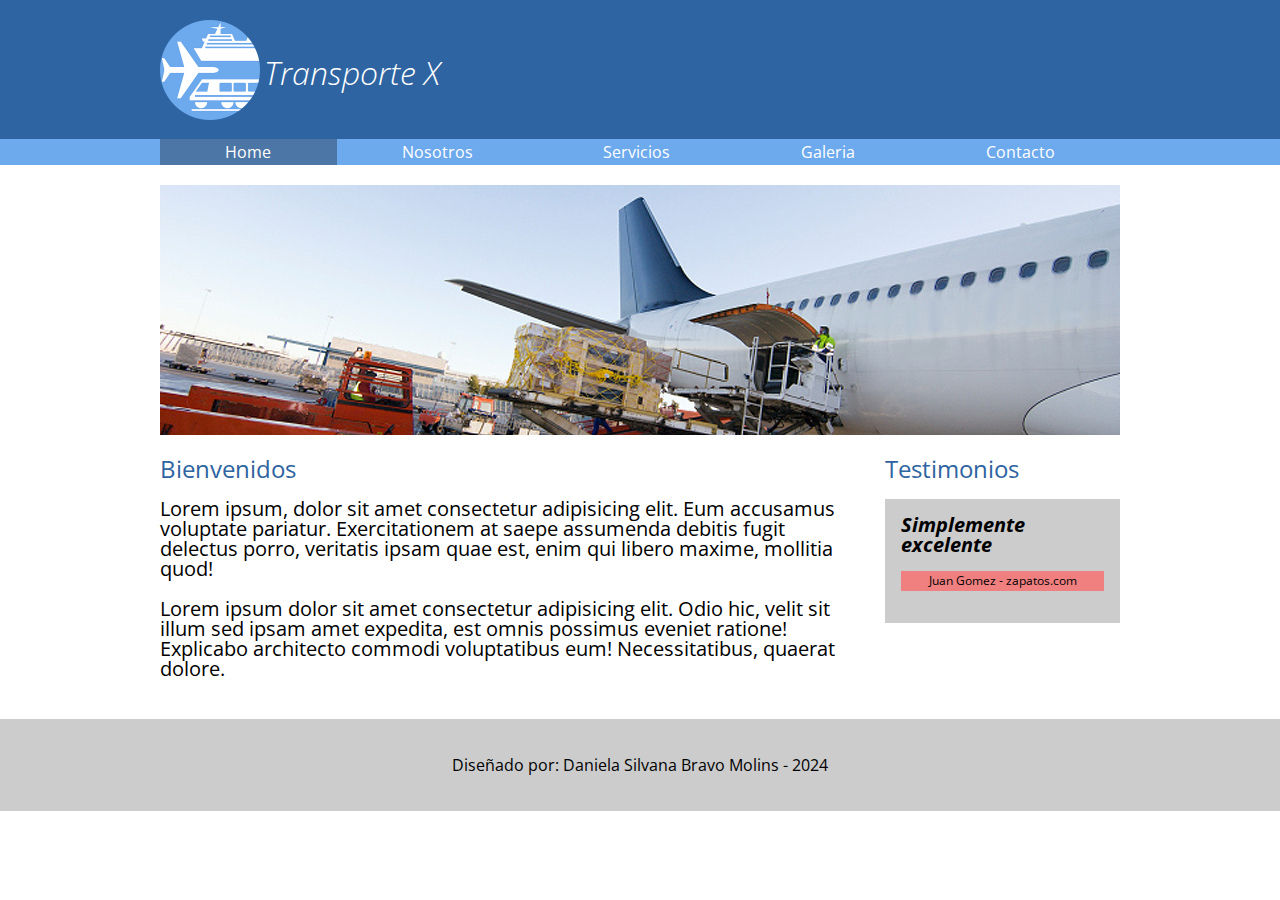
<file: index.html>
<!DOCTYPE html>
<html lang="en">

<head>
    <meta charset="UTF-8">
    <meta name="viewport" content="width=device-width, initial-scale=1.0">
    <title>Transportes x</title>
    <link href="https://fonts.googleapis.com/css2?family=Open+Sans:ital,wght@0,300..800;1,300..800&display=swap"
        rel="stylesheet">
    <link rel="stylesheet" href="https://cdnjs.cloudflare.com/ajax/libs/font-awesome/6.5.2/css/all.min.css"
        integrity="sha512-SnH5WK+bZxgPHs44uWIX+LLJAJ9/2PkPKZ5QiAj6Ta86w+fsb2TkcmfRyVX3pBnMFcV7oQPJkl9QevSCWr3W6A=="
        crossorigin="anonymous" referrerpolicy="no-referrer" />
    <link rel="stylesheet" href="/css/normalize.css">
    <link rel="stylesheet" href="/css/transportes.css">
</head>

<body>
    <header>
        <div class="holder">
            <img src="img/img/logo.png" width="100" alt="transportes x">
            <h1>Transporte X</h1>
        </div>
    </header>

    <nav>
        <ul class="holder">
            <li><a class="activo" href="index.html">Home</a></li>
            <li><a href="nosotros.html">Nosotros</a></li>
            <li><a href="servicios.html">Servicios</a></li>
            <li><a href="galeria.html">Galeria</a></li>
            <li><a href="contacto.html">Contacto</a></li>
        </ul>
    </nav>

    <main class="holder">

        <div class="homeimg">
            <img src="img/img/home/img01.jpg" alt="avión">
        </div>

        <div class="columnas">
            <div class="bienvenidos">
                <h2>Bienvenidos</h2>
                <p>Lorem ipsum, dolor sit amet consectetur adipisicing elit. Eum accusamus voluptate pariatur. Exercitationem at saepe assumenda debitis fugit delectus porro, veritatis ipsam quae est, enim qui libero maxime, mollitia quod!</p>
                <p>Lorem ipsum dolor sit amet consectetur adipisicing elit. Odio hic, velit sit illum sed ipsam amet expedita, est omnis possimus eveniet ratione! Explicabo architecto commodi voluptatibus eum! Necessitatibus, quaerat dolore.</p>
            </div>

            <div class="testimonios">
                <h2>Testimonios</h2>
                <div class="testimonio">
                    <span class="cita">Simplemente excelente</span>
                    <span class="autor">Juan Gomez - zapatos.com</span>
                </div>
            </div>

        </div>
    </main>

    <footer>
        <p>Diseñado por: Daniela Silvana Bravo Molins - 2024</p>
    </footer>

</body>
</html>
</file>
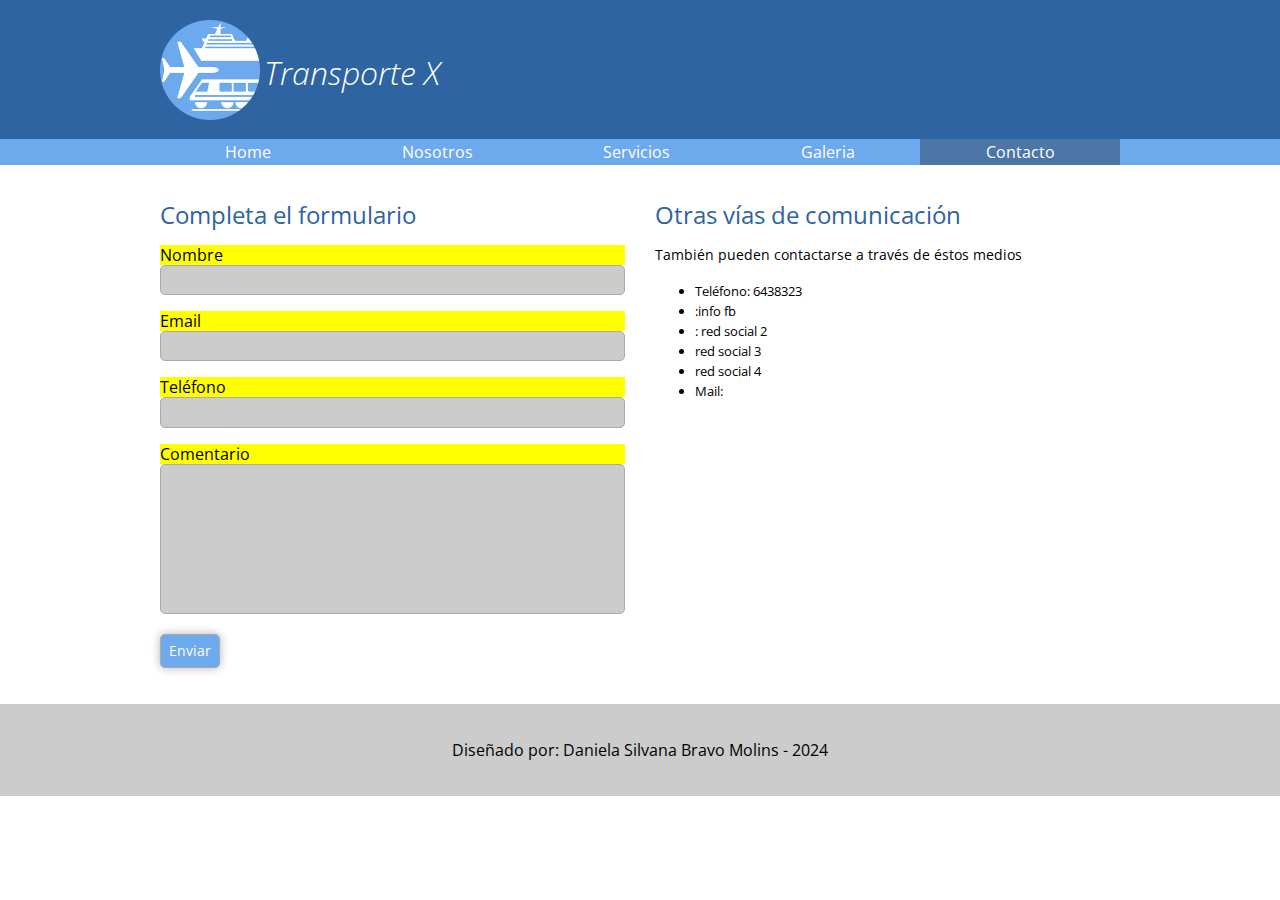
<file: contacto.html>
<!DOCTYPE html>
<html lang="en">

<head>
    <meta charset="UTF-8">
    <meta name="viewport" content="width=device-width, initial-scale=1.0">
    <title>Transportes x</title>
    <link href="https://fonts.googleapis.com/css2?family=Open+Sans:ital,wght@0,300..800;1,300..800&display=swap"
        rel="stylesheet">
    <link rel="stylesheet" href="https://cdnjs.cloudflare.com/ajax/libs/font-awesome/6.5.2/css/all.min.css"
        integrity="sha512-SnH5WK+bZxgPHs44uWIX+LLJAJ9/2PkPKZ5QiAj6Ta86w+fsb2TkcmfRyVX3pBnMFcV7oQPJkl9QevSCWr3W6A=="
        crossorigin="anonymous" referrerpolicy="no-referrer" />
    <link rel="stylesheet" href="/css/normalize.css">
    <link rel="stylesheet" href="/css/transportes.css">
</head>

<body>
    <header>
        <div class="holder">
            <img src="img/img/logo.png" width="100" alt="transportes x">
            <h1>Transporte X</h1>
        </div>
    </header>

    <nav>
        <ul class="holder">
            <li><a href="index.html">Home</a></li>
            <li><a href="nosotros.html">Nosotros</a></li>
            <li><a href="servicios.html">Servicios</a></li>
            <li><a href="galeria.html">Galeria</a></li>
            <li><a class="activo" href="contacto.html">Contacto</a></li>
        </ul>
    </nav>

    <main class="holder contacto">

        <div>
            <h2>Completa el formulario</h2>
            <form action="" class="formulario">
                <p>
                    <label for="">Nombre</label>
                    <input type="text">
                </p>

                <p>
                    <label for="">Email</label>
                    <input type="text">
                </p>

                <p>
                    <label for="">Teléfono</label>
                    <input type="text">
                </p>

                <p>
                    <label for="">Comentario</label>
                    <textarea name=""></textarea>
                </p>

                <p>
                    <input type="submit" value="Enviar">
                </p>
            </form>
        </div>

        <div class="datos">
            <h2>Otras vías de comunicación</h2>
            <p>También pueden contactarse a través de éstos medios</p>

            <ul>
                <li>Teléfono: 6438323</li>
                <li><a href=""><i class="fa-brands fa-facebook"></i></a> :info fb</li>
                <li><i class="fa-brands fa-instagram"></i>: red social 2</li>
                <li>red social 3</li>
                <li>red social 4</li>
                <li>Mail: </li>
            </ul>
        </div>
    </main>

    <footer>
        <p>Diseñado por: Daniela Silvana Bravo Molins - 2024</p>
    </footer>

</body>
</html>
</file>
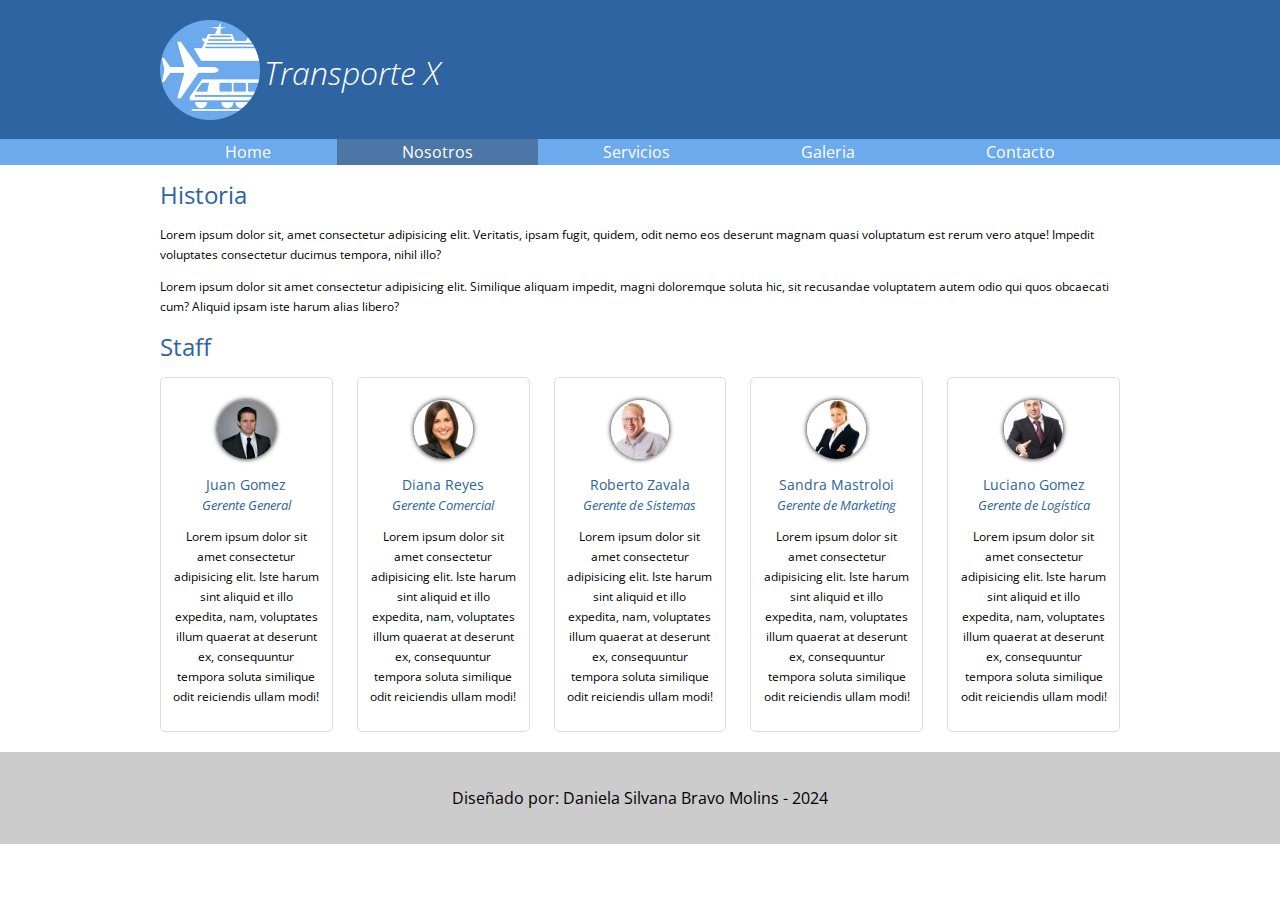
<file: nosotros.html>
<!DOCTYPE html>
<html lang="en">

<head>
    <meta charset="UTF-8">
    <meta name="viewport" content="width=device-width, initial-scale=1.0">
    <title>Transportes x</title>
    <link href="https://fonts.googleapis.com/css2?family=Open+Sans:ital,wght@0,300..800;1,300..800&display=swap"
        rel="stylesheet">
    <link rel="stylesheet" href="https://cdnjs.cloudflare.com/ajax/libs/font-awesome/6.5.2/css/all.min.css"
        integrity="sha512-SnH5WK+bZxgPHs44uWIX+LLJAJ9/2PkPKZ5QiAj6Ta86w+fsb2TkcmfRyVX3pBnMFcV7oQPJkl9QevSCWr3W6A=="
        crossorigin="anonymous" referrerpolicy="no-referrer" />
    <link rel="stylesheet" href="/css/normalize.css">
    <link rel="stylesheet" href="/css/transportes.css">
</head>

<body>
    <header>
        <div class="holder">
            <img src="img/img/logo.png" width="100" alt="transportes x">
            <h1>Transporte X</h1>
        </div>
    </header>

    <nav>
        <ul class="holder">
            <li><a href="index.html">Home</a></li>
            <li><a class="activo" href="nosotros.html">Nosotros</a></li>
            <li><a href="servicios.html">Servicios</a></li>
            <li><a href="galeria.html">Galeria</a></li>
            <li><a href="contacto.html">Contacto</a></li>
        </ul>
    </nav>

    <main class="holder">

        <section class="historia">
            <h2>Historia</h2>
            <p>Lorem ipsum dolor sit, amet consectetur adipisicing elit. Veritatis, ipsam fugit, quidem, odit nemo eos
                deserunt magnam quasi voluptatum est rerum vero atque! Impedit voluptates consectetur ducimus tempora,
                nihil illo?</p>

            <p>Lorem ipsum dolor sit amet consectetur adipisicing elit. Similique aliquam impedit, magni doloremque
                soluta hic, sit recusandae voluptatem autem odio qui quos obcaecati cum? Aliquid ipsam iste harum alias
                libero?</p>
        </section>

        <section class="staff">
            <h2>Staff</h2>

            <div class="personas"> <!--inicio padre-contenedor -->
                <div class="persona"> <!--inicio hijo-item -->
                    <img src="img/img/nosotros/nosotros1.jpg" alt="Juan Gomez">
                    <h5>Juan Gomez</h5>
                    <h6>Gerente General</h6>
                    <p>Lorem ipsum dolor sit amet consectetur adipisicing elit. Iste harum sint aliquid et illo
                        expedita, nam, voluptates illum quaerat at deserunt ex, consequuntur tempora soluta similique
                        odit reiciendis ullam modi!</p>
                </div>

                <div class="persona">
                    <img src="img/img/nosotros/nosotros2.jpg" alt="Diana Reyes">
                    <h5>Diana Reyes</h5>
                    <h6>Gerente Comercial</h6>
                    <p>Lorem ipsum dolor sit amet consectetur adipisicing elit. Iste harum sint aliquid et illo
                        expedita, nam, voluptates illum quaerat at deserunt ex, consequuntur tempora soluta similique
                        odit reiciendis ullam modi!</p>
                </div>

                <div class="persona">
                    <img src="img/img/nosotros/nosotros3.jpg" alt="Roberto Zavala">
                    <h5>Roberto Zavala</h5>
                    <h6>Gerente de Sistemas</h6>
                    <p>Lorem ipsum dolor sit amet consectetur adipisicing elit. Iste harum sint aliquid et illo
                        expedita, nam, voluptates illum quaerat at deserunt ex, consequuntur tempora soluta similique
                        odit reiciendis ullam modi!</p>
                </div>

                <div class="persona">
                    <img src="img/img/nosotros/nosotros4.jpg" alt="Sandra Mastroloi">
                    <h5>Sandra Mastroloi</h5>
                    <h6>Gerente de Marketing</h6>
                    <p>Lorem ipsum dolor sit amet consectetur adipisicing elit. Iste harum sint aliquid et illo
                        expedita, nam, voluptates illum quaerat at deserunt ex, consequuntur tempora soluta similique
                        odit reiciendis ullam modi!</p>
                </div>

                <div class="persona">
                    <img src="img/img/nosotros/nosotros5.jpg" alt="Luciano Gomez">
                    <h5>Luciano Gomez</h5>
                    <h6>Gerente de Logística</h6>
                    <p>Lorem ipsum dolor sit amet consectetur adipisicing elit. Iste harum sint aliquid et illo
                        expedita, nam, voluptates illum quaerat at deserunt ex, consequuntur tempora soluta similique
                        odit reiciendis ullam modi!</p>
                </div> <!--fin hijo-item -->

            </div> <!--fin padre-contenedor -->
        </section>
    </main>

    <footer>
        <p>Diseñado por: Daniela Silvana Bravo Molins - 2024</p>
    </footer>

</body>
</html>
</file>
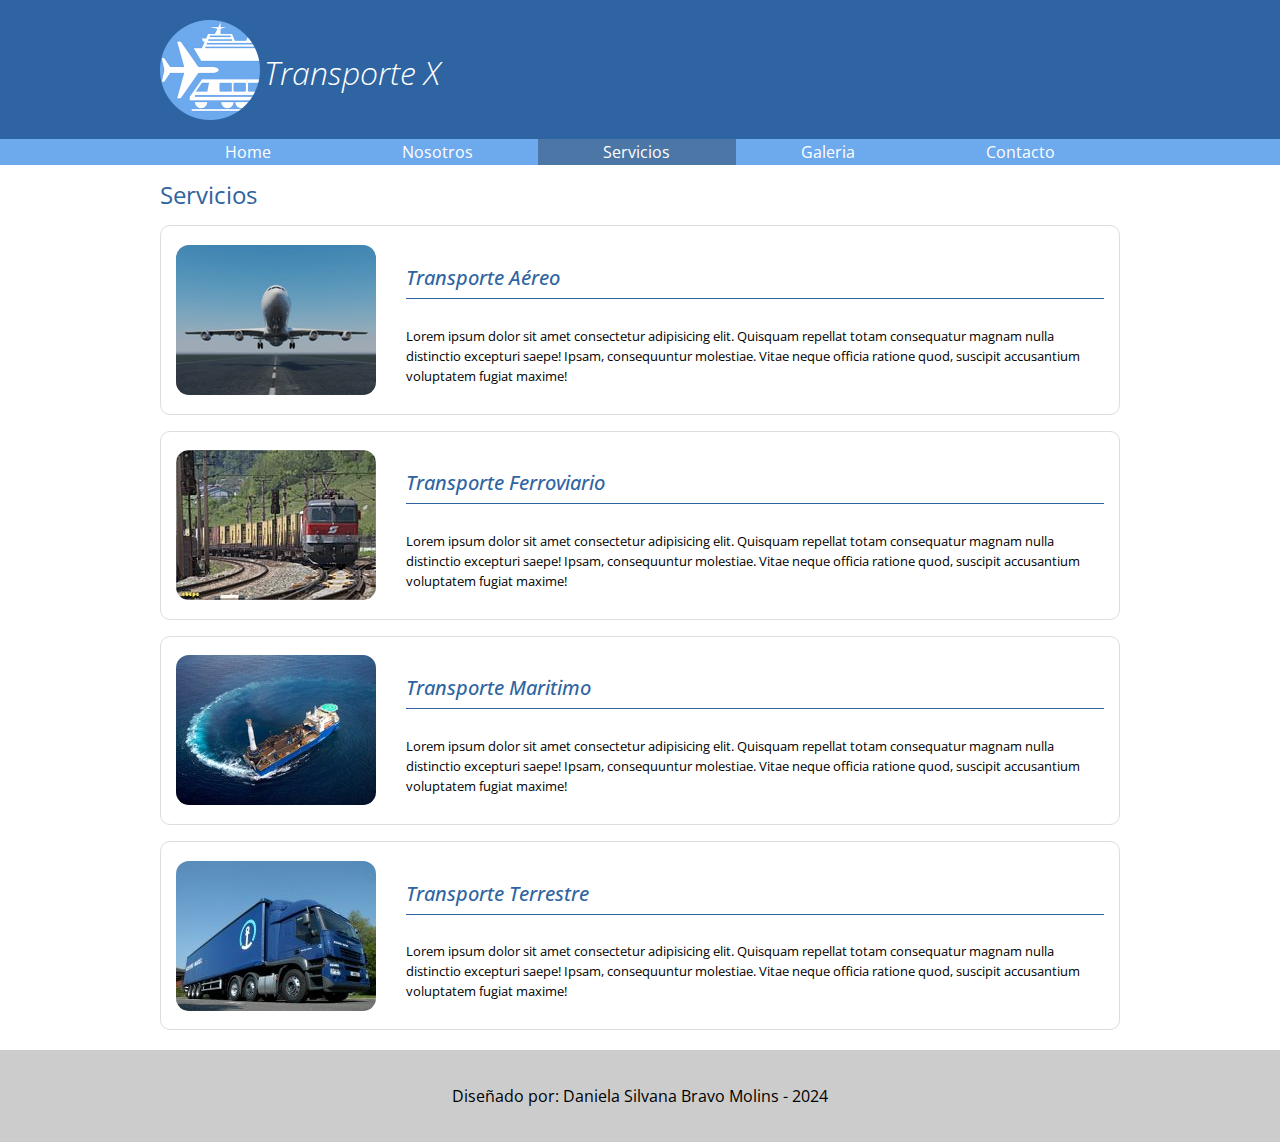
<file: servicios.html>
<!DOCTYPE html>
<html lang="en">

<head>
    <meta charset="UTF-8">
    <meta name="viewport" content="width=device-width, initial-scale=1.0">
    <title>Transportes x</title>
    <link href="https://fonts.googleapis.com/css2?family=Open+Sans:ital,wght@0,300..800;1,300..800&display=swap"
        rel="stylesheet">
    <link rel="stylesheet" href="https://cdnjs.cloudflare.com/ajax/libs/font-awesome/6.5.2/css/all.min.css"
        integrity="sha512-SnH5WK+bZxgPHs44uWIX+LLJAJ9/2PkPKZ5QiAj6Ta86w+fsb2TkcmfRyVX3pBnMFcV7oQPJkl9QevSCWr3W6A=="
        crossorigin="anonymous" referrerpolicy="no-referrer" />
    <link rel="stylesheet" href="/css/normalize.css">
    <link rel="stylesheet" href="/css/transportes.css">
</head>

<body>
    <header>
        <div class="holder">
            <img src="img/img/logo.png" width="100" alt="transportes x">
            <h1>Transporte X</h1>
        </div>
    </header>

    <nav>
        <ul class="holder">
            <li><a href="index.html">Home</a></li>
            <li><a href="nosotros.html">Nosotros</a></li>
            <li><a class="activo" href="servicios.html">Servicios</a></li>
            <li><a href="galeria.html">Galeria</a></li>
            <li><a href="contacto.html">Contacto</a></li>
        </ul>
    </nav>

    <main class="holder">
        <h2>Servicios</h2>
        <div class="servicio">
            <img src="img/img/servicios/aereo.jpg" alt="avión">
            <div class="info">
                <h4>Transporte Aéreo</h4>
                <P>Lorem ipsum dolor sit amet consectetur adipisicing elit. Quisquam repellat totam consequatur magnam
                    nulla distinctio excepturi saepe! Ipsam, consequuntur molestiae. Vitae neque officia ratione quod,
                    suscipit accusantium voluptatem fugiat maxime!</P>
            </div>
        </div>

        <div class="servicio">
            <img src="img/img/servicios/ferroviario.jpg" alt="tren">
            <div class="info">
                <h4>Transporte Ferroviario</h4>
                <P>Lorem ipsum dolor sit amet consectetur adipisicing elit. Quisquam repellat totam consequatur magnam
                    nulla distinctio excepturi saepe! Ipsam, consequuntur molestiae. Vitae neque officia ratione quod,
                    suscipit accusantium voluptatem fugiat maxime!</P>
            </div>
        </div>

        <div class="servicio">
            <img src="img/img/servicios/maritimo.jpg" alt="barco">
            <div class="info">
                <h4>Transporte Maritimo</h4>
                <P>Lorem ipsum dolor sit amet consectetur adipisicing elit. Quisquam repellat totam consequatur magnam
                    nulla distinctio excepturi saepe! Ipsam, consequuntur molestiae. Vitae neque officia ratione quod,
                    suscipit accusantium voluptatem fugiat maxime!</P>
            </div>
        </div>

        <div class="servicio">
            <img src="img/img/servicios/terrestre.jpg" alt="camión">
            <div class="info">
                <h4>Transporte Terrestre</h4>
                <P>Lorem ipsum dolor sit amet consectetur adipisicing elit. Quisquam repellat totam consequatur magnam
                    nulla distinctio excepturi saepe! Ipsam, consequuntur molestiae. Vitae neque officia ratione quod,
                    suscipit accusantium voluptatem fugiat maxime!</P>
            </div>
        </div>
    </main>

    <footer>
        <p>Diseñado por: Daniela Silvana Bravo Molins - 2024</p>
    </footer>

</body>
</html>
</file>
<file: css/transportes.css>
/* font-family: "Open Sans", sans-serif; 

azul: #2e64a1
*/

body {
    font-family: "Open Sans", sans-serif;
    font-size: 16px;
    /*por defecto está en 16px*/
    line-height: 20px;
    /*alto de línea*/
}

header {
    background-color: #2e64a1;
    padding-top: 20px;
}

/*compuesto (header logo h1, por ej) o h1 directamente: */
header h1 {
    color: white;
    font-weight: 100;
    font-style: italic;
    /* display: inline-flex; se puede usar flexbox!*/
    display: inline-block;
    position: relative;
    /*como ej en el sitio, el resto con caja flexible*/
    bottom: 35px;
    /*lo sube > Transportes X */
}

nav {
    background-color: #6da9ed;
    margin-bottom: 20px;
}

nav ul {
    /* tridente en nav: */
    margin: 0;
    padding: 0;
    list-style: none;
    display: flex;
    /* para que se distribuya horizontalmente la botonera (Home, etc)*/
}

nav ul li {
    flex-grow: 1;
    /* para que se espacie la botonera^ */
}

/*flex-grow especifica el factor de crecimiento de un elemento flexible (que tiene asignado display:flex), 
en su dirección principal. 
Éste factor especifica qué cantidad del espacio restante dentro del contenedor flexible, debería ocupar el item en cuestión.*/

nav ul li a {
    color: white;
    text-decoration: none;
    /*le quita la underline del hipervínculo*/
    /* background-color: orange; */
    padding: 3px 0;
    display: flex;
    /*para que quede en bloque*/
    justify-content: center;
}

/*hover: pseudoclase útil para <a> o <div>*/
nav ul li a:hover {
    background-color: rgba(0, 0, 0, 0.3);
}

nav ul li a.activo {
    background-color: #4c76a5;
}

footer {
    background-color: #ccc;
    padding: 20px 0;
    text-align: center;
    margin-top: 20px;
    /* separación entre elemento y elemento en todas las páginas! */
}

/*clase tipo .contenedor*/
.holder {
    /* width: 960px; */
    max-width: 960px;
    margin: 0 auto;
    /* background-color: orange; */
}

h2 {
    color: #2e64a1;
    font-weight: 400;
}


/* inicio home */
.homeimg img{
    max-width: 100%;
}

.columnas {
    display: flex;
}

.bienvenidos {
    width: 75%;
    padding-right: 20px;
    /* background-color: yellow; >para ver las diferencias del maquetado después se saca*/
}

.testimonios {
    width: 25%;
}

.bienvenidos p {
    font-size: 20px;
}

.testimonio {
    /* width: 25%; */
    background-color: #ccc;
    padding: 16px;
}

.testimonio .cita {
    font-weight: bold;
    font-style: italic;
    font-size: 20px;
    display: block;
    /*lo baja*/
}

.testimonio .autor {
    font-size: 12px;
    display: block;
    /*para poder centrarlo (sobra espacio en su cajita a diferencia del inline-flex)*/
    background-color: lightcoral;
    /*en el original no está, es ej*/
    text-align: center;
    margin: 16px 0;
}
/*testimonio-s trabajaban con span > block*/

/* fin home */


/* inicio nosotros */
.historia p {
    font-size: 12px;
}

.personas {
    display: flex;
    justify-content: space-between;
    /*acá puedo usar cualquiera de las 3 opc*/
}

.persona {
    border: 1px solid #ddd;
    border-radius: 5px;
    text-align: center;
    width: 18%;
    padding: 12px;
    box-sizing: border-box;
    /*para que contemple el padding, el border y respete el width. Si se usa padding/border este atributo fija también*/
}

.persona img {
    border-radius: 50%;
    box-shadow: 0 0 5px black;
    width: 40%;
    margin: 10px 0 12px;
}

.persona h5,
.persona h6 {
    color: #2e64a1;
    margin: 0;
    font-weight: normal;
}

.persona h5 {
    font-size: 14px;
}

.persona h6 {
    font-style: italic;
    font-size: 13px;
}

.persona p {
    font-size: 12px;
}
/* fin nosotros */


/* inicio servicios */
.servicio{
    border: 1px solid #ddd;
    border-radius: 10px;
    margin: 16px 0;
    display: flex;
    align-items: center;
    gap: 30px;
    padding: 15px; /*------------------------*/
}

.servicio img{
    border-radius: 13px;
    max-width: 225px;
    display: block;
}

.servicio .info h4{
    color: #2e64a1;
    font-size: 20px;
    font-style: italic;
    font-weight: 500;
    /* text-decoration: underline; */
    border-bottom: 1px solid;
    padding-bottom: 10px;
}

.servicio .info p{
    font-size: 13px;
    line-height: 25x; /*alto del espaciado interlineal del texto?*/
}

/*FALTÓ TERMINARGH*/








/* fin servicios */

/* inicio contacto */

.contacto {
    display: flex;
    gap: 30px;
}

.contacto div {
    width: 100%;
}

.datos p {
    font-size: 14px;
}

.datos ul li {
    font-size: 13px;
}

/* .formulario p {
    display: flex;
    /*para marcar los 80px de label > hace que label + input estén en la misma línea
} */

.formulario p label {
    min-width: 100px;
    background-color: yellow;
    display: flex;
    align-items: center;
}

.formulario p input,
.formulario p textarea {
    width: 100%;
    background-color: #ccc;
    border: 1px solid #aaa;
    border-radius: 5px;
    padding: 6px;
    font-size: 14px;
    box-sizing: border-box;
}

.formulario p textarea {
    resize: none;
    height: 150px;
}

/* .formulario p:nth-child(4){ /*Comentario, 4°hijo-hermano
    background-color: orange;
    align-items: start;
} */

.formulario input[type="submit"] {
    background-color: #6da9ed;
    width: auto;
    /*none no funciona sino su valor por default*/
    padding: 8px;
    box-shadow: 0 0 10px rgba(0, 0, 0, 0.3);
    color: white;
    cursor: pointer;
    /* position: relative;
    left: 100px; */
}

.formulario input[type="submit"]:hover {
    background-color: #2e64a1;
}

/* text-align > p
display flex, justify content: center > p */

/* fin contacto */

/*
:hover de enviar 
ajustar input/textarea > otras vías = gap en .contacto
nombre > medio del rect amarillo eje vertical
iconos > cuales serían los pasos
*/



/* inicio @media 550 */
@media screen and (max-width:550px){

    /* home */
    .columnas{
        flex-direction: column;
    }

    .bienvenidos,
    .testimonios{
        width: 100%;
    }

    .holder{
        padding: 0 16px;
    }

    .personas{
        flex-wrap: wrap;
        gap: 16px;
    }

    .persona{
        width: 47%;
    }

    /*contacto*/
    .contacto{
        flex-direction: column;
    }

    /* .datos{
        display: none;
    } >Para que no sea visible*/

    header .holder{
        /* background-color: red; */
        display: flex;
        justify-content: center;
        align-items: center;
        padding: 0 0 16px 0;
    }

    header h1{
        position: static;
        margin-left: 10px;
        /* display: none; > si me molesta el título SE ACOMODA EN EL MEDIO INDISTINTAMENTE*/
        font-size: 27px;
    }

    header img{
        width: 80px;
    }
}
/* fin @media 550 */


/*único cambio, botonera>hamburger*/
@media screen and (max-width:320px){

    nav ul.holder{
        flex-direction: column;
        padding: 0;
    }
}
/*fin @media 320*/

/*No terminamos la sección Servicios:

ponerle una caja a cada transporte + 
dirección de las fotos con pseudoclase y row/row-reverse
*/
</file>
